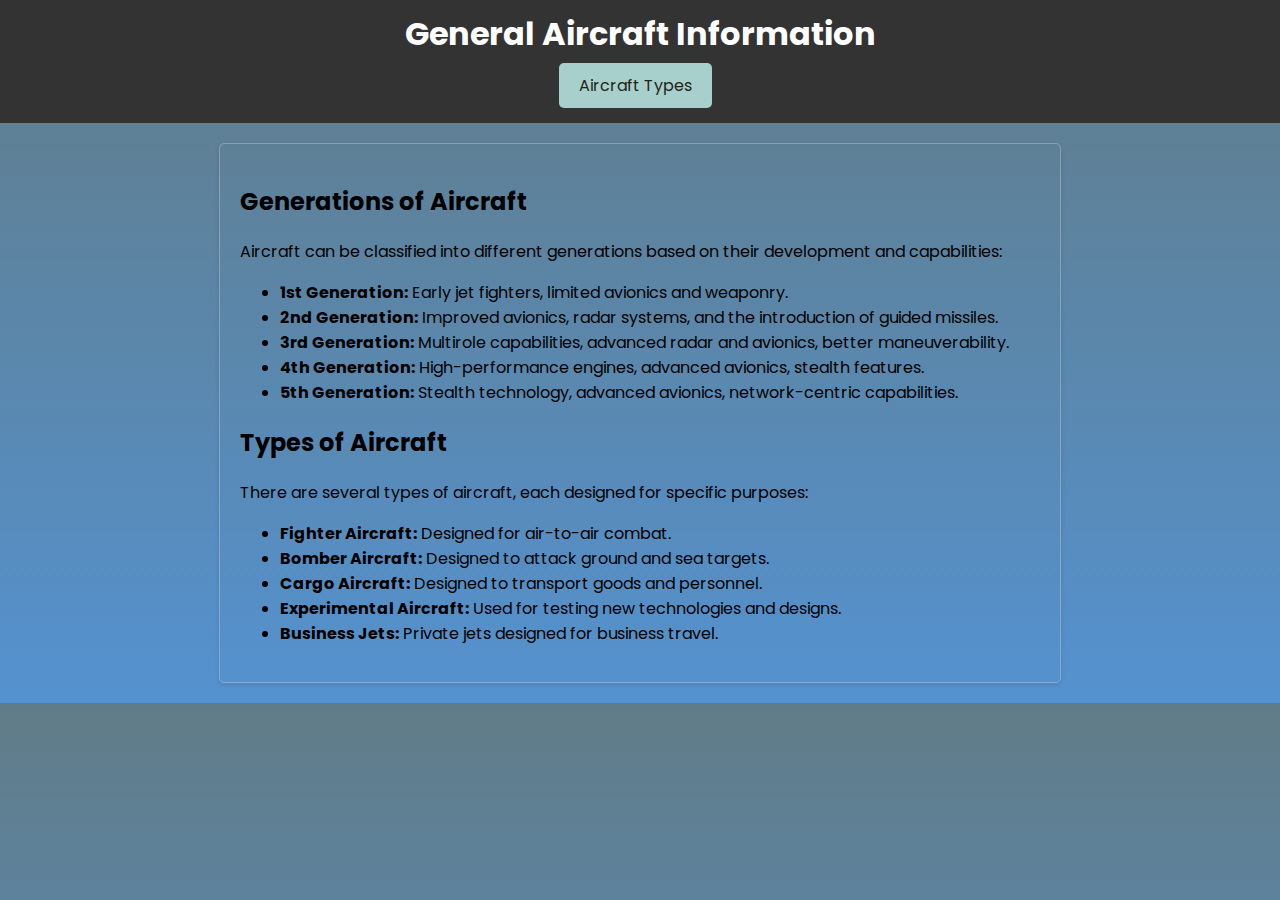
<file: api/general.html>
<!DOCTYPE html>
<html lang="en">
  <head>
    <meta charset="UTF-8" />
    <meta name="viewport" content="width=device-width, initial-scale=1.0" />
    <title>Top Aircrafts </title>
    <link rel="stylesheet" href="styles.css" />
    <link rel="icon" type="image/jpg" href="images/favicon.ico">
  </head>
  <body>
    <header>
      <h1>General Aircraft Information</h1>
      <nav>
        <a
          href="index.html"
          style="
            background-color: rgba(191, 241, 236, 0.83);
            color: rgb(34, 36, 21);
          "
          >Aircraft Types
        </a>
        <div class="navbar">
          <span id="navbar-status"></span>
        </div>
      </nav>
    </header>
    <main>
      <section id="general-info">
        <h2>Generations of Aircraft</h2>
        <p>
          Aircraft can be classified into different generations based on their
          development and capabilities:
        </p>
        <ul>
          <li>
            <strong>1st Generation:</strong> Early jet fighters, limited
            avionics and weaponry.
          </li>
          <li>
            <strong>2nd Generation:</strong> Improved avionics, radar systems,
            and the introduction of guided missiles.
          </li>
          <li>
            <strong>3rd Generation:</strong> Multirole capabilities, advanced
            radar and avionics, better maneuverability.
          </li>
          <li>
            <strong>4th Generation:</strong> High-performance engines, advanced
            avionics, stealth features.
          </li>
          <li>
            <strong>5th Generation:</strong> Stealth technology, advanced
            avionics, network-centric capabilities.
          </li>
        </ul>
        <h2>Types of Aircraft</h2>
        <p>
          There are several types of aircraft, each designed for specific
          purposes:
        </p>
        <ul>
          <li>
            <strong>Fighter Aircraft:</strong> Designed for air-to-air combat.
          </li>
          <li>
            <strong>Bomber Aircraft:</strong> Designed to attack ground and sea
            targets.
          </li>
          <li>
            <strong>Cargo Aircraft:</strong> Designed to transport goods and
            personnel.
          </li>
          <li>
            <strong>Experimental Aircraft:</strong> Used for testing new
            technologies and designs.
          </li>
          <li>
            <strong>Business Jets:</strong> Private jets designed for business
            travel.
          </li>
        </ul>
      </section>
    </main>
    <script src="status.js"></script>
  </body>
</html>
</file>
<file: api/styles.css>
@import url("https://fonts.googleapis.com/css2?family=Poppins:ital,wght@0,100;0,200;0,300;0,400;0,500;0,600;0,700;0,800;0,900;1,100;1,200;1,300;1,400;1,500;1,600;1,700;1,800;1,900&display=swap");

body {
  font-family: "Poppins", sans-serif;
  margin: 0;
  padding: 0;
  background: linear-gradient(to bottom, #617c88, #5492d0);
}

header {
  background-color: #333;
  color: white;
  padding: 10px 0;
  text-align: center;
}

header h1 {
  margin: 0;
}

nav {
  display: flex;
  justify-content: center;
  flex-wrap: wrap;
  gap: 10px;
}

nav button,
nav a {
  background-color: #555;
  color: white;
  border: none;
  padding: 10px 20px;
  text-decoration: none;
  margin: 5px;
  border-radius: 5px;
  cursor: pointer;
  transition: background-color 0.3s ease;
}

nav button:hover,
nav a:hover {
  background-color: #777;
}

nav button.active {
  background-color: #999;
}

#aircraft-container {
  display: flex;
  flex-wrap: wrap;
  justify-content: center;
  padding: 20px;
  gap: 20px;
}

.aircraft-card {
  border: 1px solid #ddd;
  border-radius: 5px;
  box-shadow: 0 2px 5px rgba(0, 0, 0, 0.1);
  width: 300px;
  padding: 10px;
  text-align: center;
  transition: transform 0.3s ease;
}

.aircraft-card img {
  max-width: 100%;
  border-bottom: 1px solid #ddd;
  margin-bottom: 10px;
}

.aircraft-card h3 {
  margin: 10px 0;
}

.aircraft-card:hover {
  transform: translateY(-5px);
}

.aircraft-card.enlarged img {
  transform: scale(1.2);
  transition: transform 0.3s ease;
}

main {
  padding: 20px;
}

section#general-info {
  max-width: 800px;
  margin: auto;
  padding: 20px;
  border: 1px solid #dddddd58;
  border-radius: 5px;
  box-shadow: 0 2px 5px rgba(0, 0, 0, 0.1);
}

@media (max-width: 768px) {
  nav {
    flex-direction: column;
  }

  #aircraft-container {
    padding: 10px;
    gap: 10px;
  }

  .aircraft-card {
    width: 100%;
  }

  section#general-info {
    padding: 10px;
  }
}

@media (max-width: 480px) {
  header {
    padding: 5px 0;
  }

  nav button,
  nav a {
    padding: 5px 10px;
  }

  main {
    padding: 10px;
  }

  section#general-info {
    padding: 5px;
  }
}
</file>
